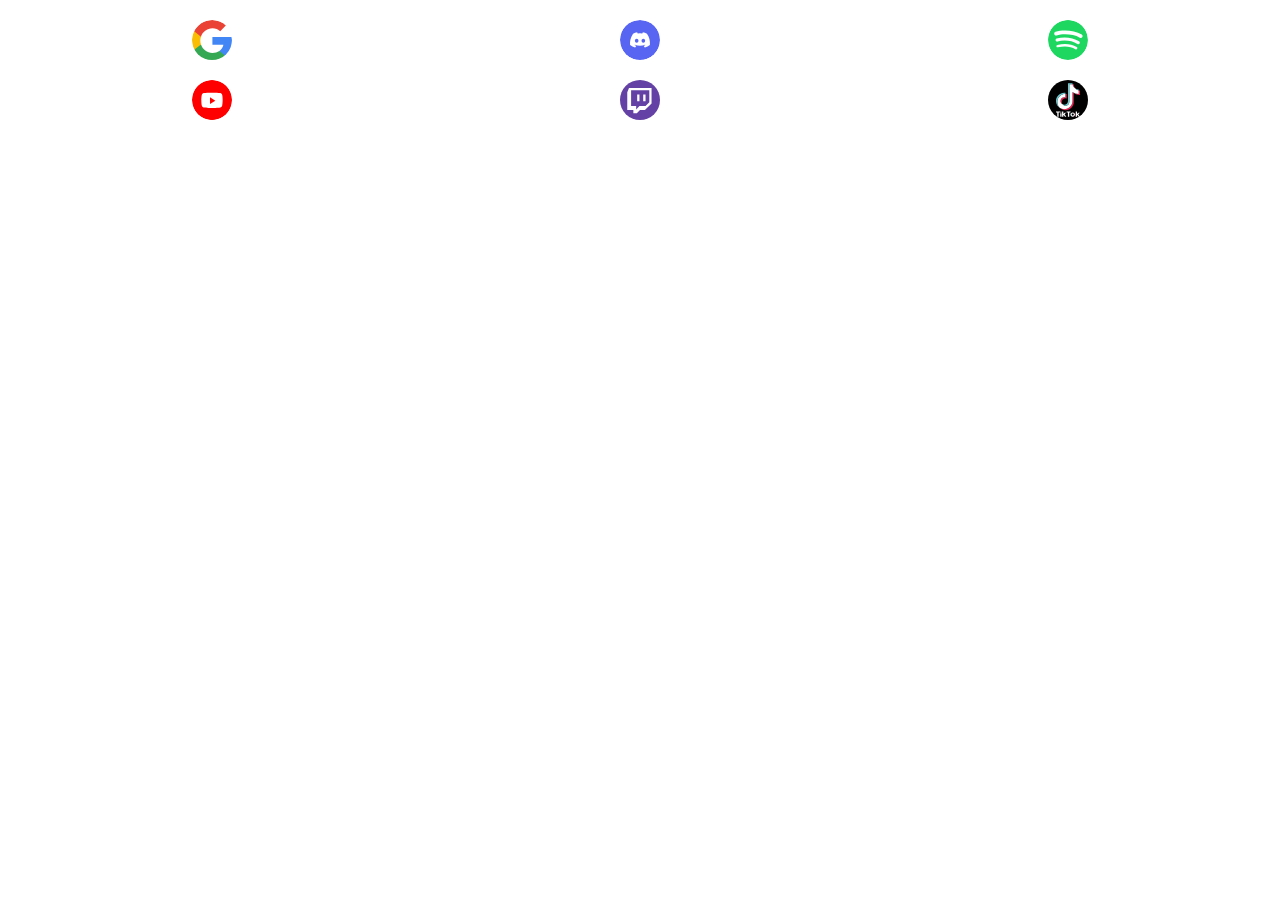
<file: widget.html>
<!DOCTYPE html>
<html>
    <head>
        <style>
            body {
                display: grid;
                grid-template-columns: repeat(3, 1fr);
                gap: 20px;
                margin-top: 20px;
            }
            
            .wrapper {
                display: flex;
                justify-content: center;
                align-items: center;
            }

            .app {
                width: 40px;
                height: 40px;
                background: #333;
                border-radius: 50%;
                display: inline-block;
                align-self: center;
                cursor: pointer;
            }
            
            .app:hover {
                box-shadow: 0 0 0 7px rgba(0, 0, 0, .4);
            }
        </style>
    </head>
    <body>
        <div class="wrapper">
            <div data-href="https://www.google.com" class="app" style="background: url(img/google.svg); background-size: cover"></div>
        </div>
        <div class="wrapper">
            <div data-href="https://discord.com" class="app" style="background: url(img/disc.svg); background-size: cover"></div>
        </div>
        <div class="wrapper">
            <div data-href="https://spotify.com" class="app" style="background: url(img/sptfy.svg); background-size: cover"></div>
        </div>
        <div class="wrapper">
            <div data-href="https://www.youtube.com" class="app" style="background: url(img/yt.svg); background-size: cover"></div>
        </div>
        <div class="wrapper">
            <div data-href="https://twitch.tv" class="app" style="background: url(img/twich.svg); background-size: cover"></div>
        </div>
        <div class="wrapper">
            <div data-href="https://tiktok.com"  class="app" style="background: url(img/ttok.svg); background-size: cover"></div>
        </div>
        <script>
            document.querySelectorAll('.app[data-href]').forEach(node => {
                node.addEventListener('click', () => {
                    parent.postMessage({ 
                        type: 'access', 
                        href: node.getAttribute('data-href') 
                    })
                });
            });

            window.addEventListener('blur', () => {
                parent.postMessage('close-widget');
            });

        </script>
    </body>
</html>
</file>
